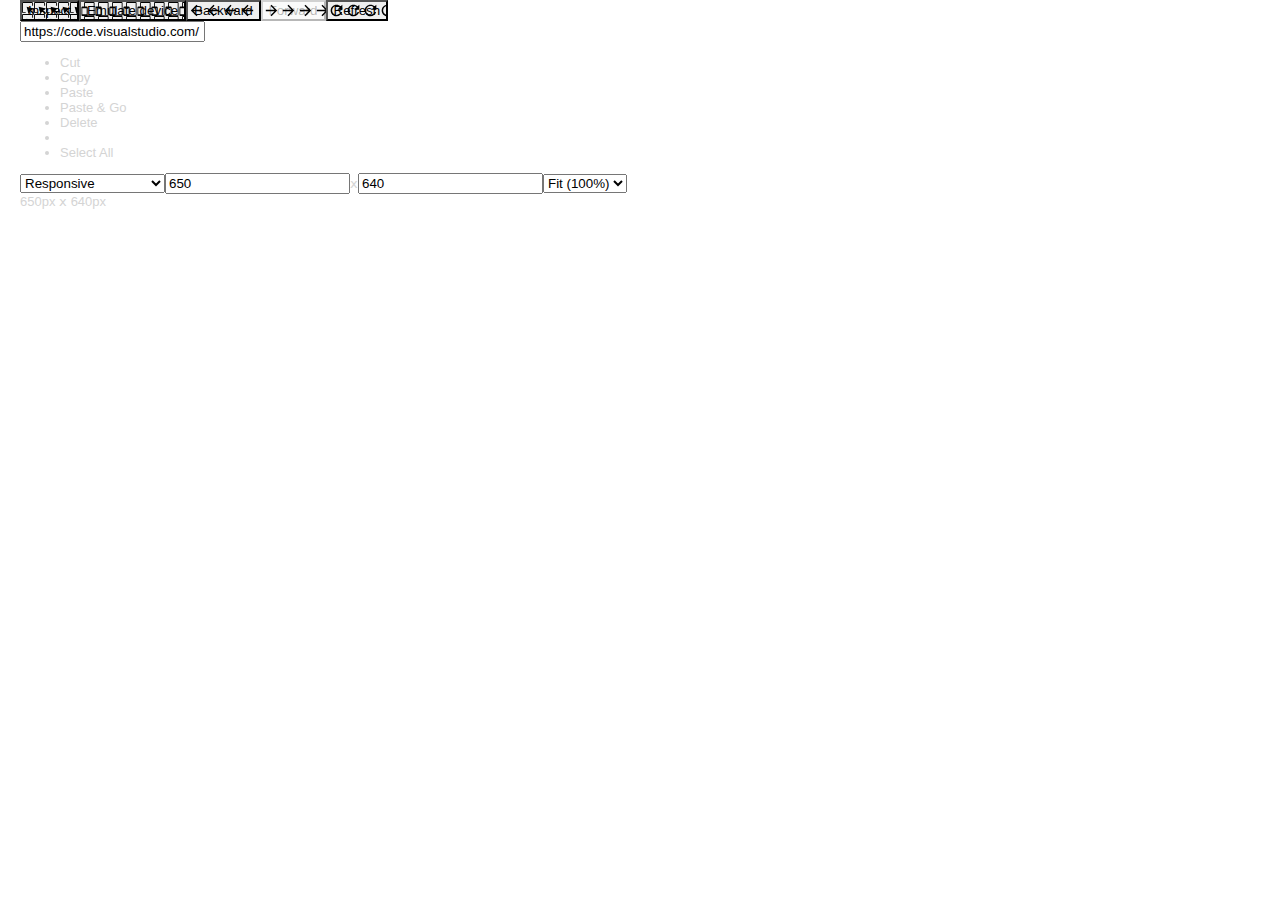
<file: ImageS/Creating an HTML Document _ Coursera_files/index.html>
<!DOCTYPE html>
<!-- saved from url=(0296)https://feklgejwvwwr.labs.coursera.org/webview/index.html?id=897366c4-3906-421e-9cbb-06f4b1d677bb&swVersion=2&extensionId=auchenberg.vscode-browser-preview&platform=browser&vscode-resource-base-authority=vscode-resource.vscode-webview.net&parentOrigin=https%3A%2F%2Ffeklgejwvwwr.labs.coursera.org -->
<html lang="en" style="width: 100%; height: 100%;"><head><meta http-equiv="Content-Type" content="text/html; charset=UTF-8">
	

	<!-- Disable pinch zooming -->
	<meta name="viewport" content="width=device-width, initial-scale=1.0, maximum-scale=1.0, minimum-scale=1.0, user-scalable=no">

	<meta http-equiv="X-UA-Compatible" content="ie=edge">
	<title>Virtual Document</title>
</head>

<body style="margin: 0; overflow: hidden; width: 100%; height: 100%" role="document">
	<script async="" type="module" src="./main(2).js"></script>
<script>
    const coursera_getParentTargetDomain = function() {
      if (location.ancestorOrigins && location.ancestorOrigins[0]) {
        return location.ancestorOrigins[0];
      }
      return "https://www.coursera.org";
    };
    </script>
<script>
    if (window.parent !== window) {
      (function() {
        var historyWrapper = function(functionType) {
          var whichFunc = history[functionType];
          return function() {
            var response = whichFunc.apply(this, arguments);
            var eventRes = new Event(functionType);
            eventRes.arguments = arguments;
            window.dispatchEvent(eventRes);
            return response;
          };
        };
        history.pushState = historyWrapper("pushState");
        history.replaceState = historyWrapper("replaceState");
        const sendInnerFrameUrl = function() {
          window.parent.postMessage({'innerFrameUrl': window.location.href, 'fromInnerFrame': true}, coursera_getParentTargetDomain());
        };
        window.addEventListener("pushState",    sendInnerFrameUrl);
        window.addEventListener("replaceState", sendInnerFrameUrl);
        window.addEventListener("popstate",     sendInnerFrameUrl);
        window.addEventListener("hashchange",   sendInnerFrameUrl);
      })();
    }
    </script>
<script>
    if (window.parent !== window) {
      window.parent.postMessage({'innerFrameUrl': window.location.href, 'fromInnerFrame': true}, coursera_getParentTargetDomain());
    }
    </script>
<script>
    if (window.parent !== window) {
      (function() {
        function throttle(callback, limit) {
          var waiting = false;                      // Initially, we're not waiting
          return function () {                      // We return a throttled function
            if (!waiting) {                         // If we're not waiting
              callback.apply(this, arguments);      // Execute users function
              waiting = true;                       // Prevent future invocations
              setTimeout(function () {              // After a period of time
                  waiting = false;                  // And allow future invocations
              }, limit);
            }
          }
        }

        const notify = () => {
          window.parent.postMessage({'isActive': true, 'fromInnerFrame': true}, coursera_getParentTargetDomain());
        };

        const throttledNotify = throttle(notify, 10000);
      
        window.addEventListener('keydown', throttledNotify);
        window.addEventListener('mousemove', throttledNotify);
        window.addEventListener('click', throttledNotify);
      })();
    }
    </script>


<iframe id="active-frame" frameborder="0" sandbox="allow-scripts allow-forms allow-same-origin allow-pointer-lock allow-downloads" allow="clipboard-read; clipboard-write;" src="./fake.html" style="display: block; margin: 0px; overflow: hidden; position: absolute; width: 100%; height: 100%; visibility: visible;"></iframe></body></html>
</file>
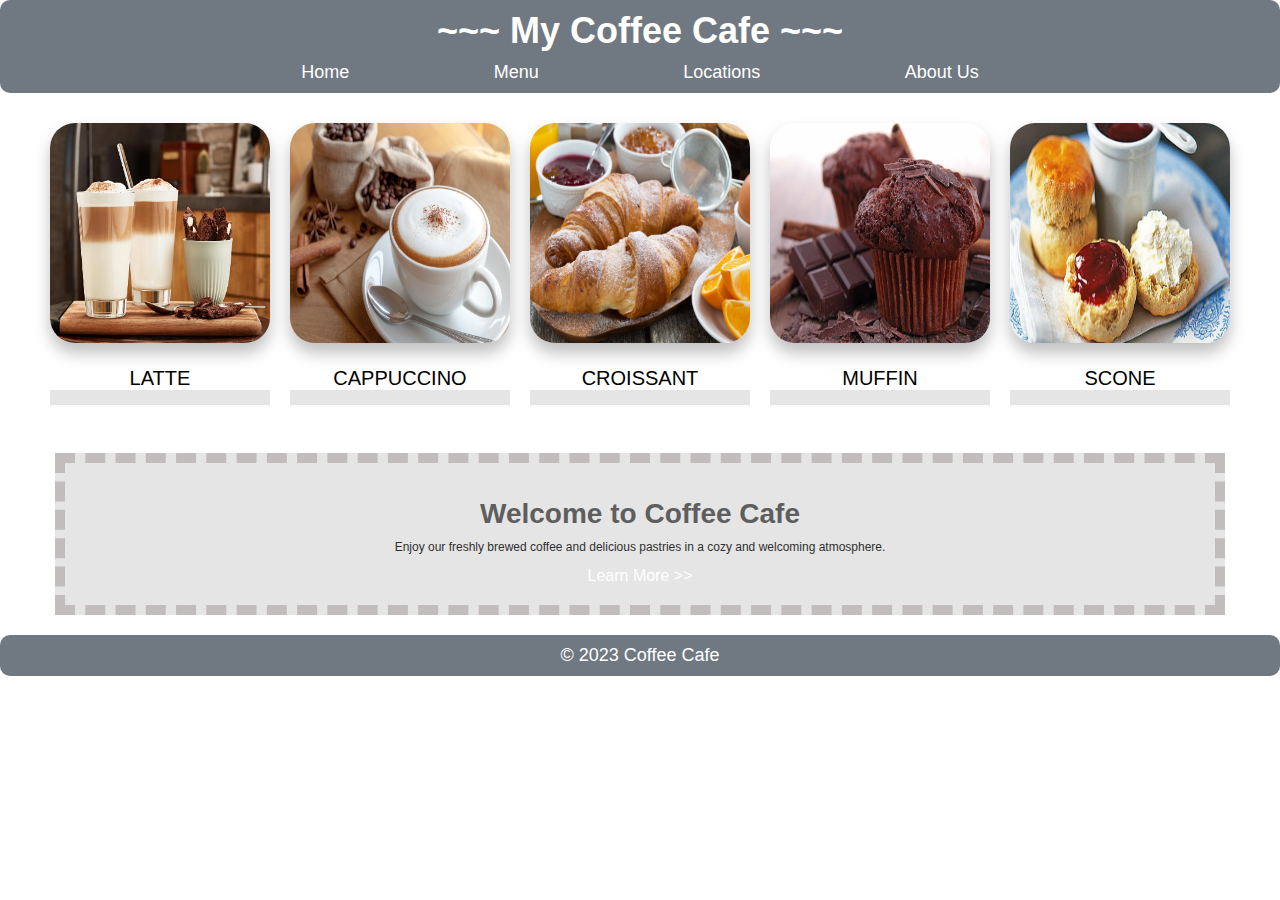
<file: HTML/mmm.html>
<!DOCTYPE html>
<html lang="en">
<head>
    <meta charset="UTF-8">
    <meta http-equiv="X-UA-Compatible" content="IE=edge">
    <meta name="viewport" content="width=device-width, initial-scale=1.0">
    <link rel="stylesheet" href="mm.css">
    <title>My Cafe</title>
</head>
<body>
    <header class="header">
        <h1> ~~~ My Coffee Cafe ~~~ </h1>
        <nav>
          <ul>
            <li><a href="#">Home</a></li>
            <li><a href="#">Menu</a></li>
            <li><a href="#">Locations</a></li>
            <li><a href="#">About Us</a></li>
          </ul>
        </nav>
    </header>
    <div class="albom">
        <div class="item">
            <img class="img" src="../ImageS/latte.jpg" alt="">
                <p class="name">Latte</p>
            </img>
        </div>
        <div class="item">
            <img class="img" src="../ImageS/Cappuccino.jpg" alt="">
                <p class="name">Cappuccino</p>
            </img>
        </div>
        <div class="item">
            <img class="img" src="../ImageS/Croissant.jpg" alt="">
                <p class="name">Croissant</p>
            </img>
        </div>
        <div class="item">
            <img class="img" src="../ImageS/Muffin.jpg" alt="">
                <p class="name">Muffin</p>
            </img>
        </div>
        <div  class="item">
            <img class="img" src="../ImageS/Scone.jpeg" alt="">
                <p class="name">Scone</p>
            </img>
        </div>
    </div>

    <section class="hero">
        <h2 class="heroTitle">Welcome to Coffee Cafe</h2>
        <p class="heroText">Enjoy our freshly brewed coffee and delicious pastries in a cozy and welcoming atmosphere.</p>
        <a href="#">Learn More >> </a>
    </section>

    <footer class="footer"><p>&copy; 2023 Coffee Cafe</p></footer>
</body>
</html>
</file>
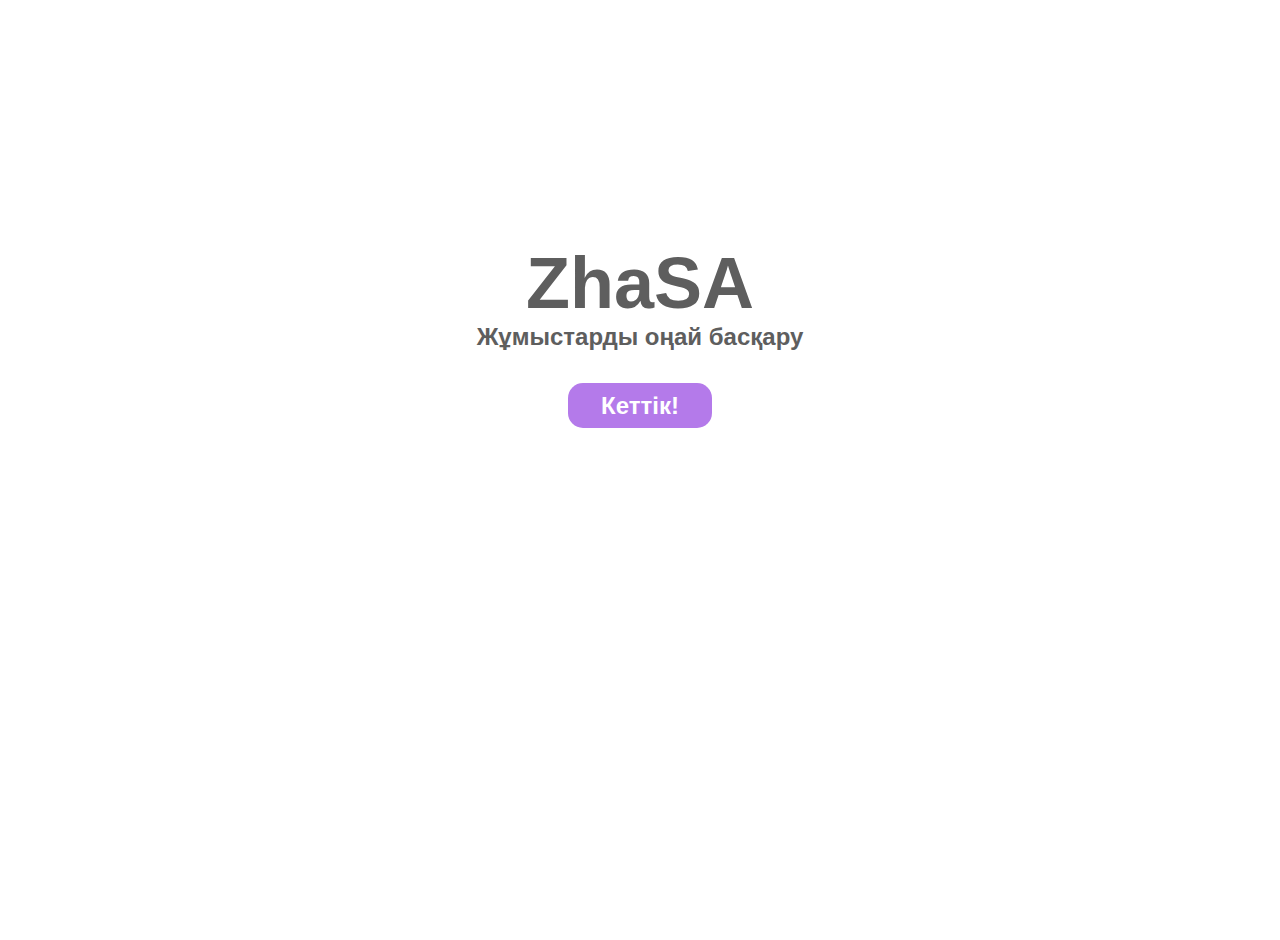
<file: HTML/to-do-1.html>
<!DOCTYPE html>
<html lang="en">
<head>
    <meta charset="UTF-8">
    <meta http-equiv="X-UA-Compatible" content="IE=edge">
    <meta name="viewport" content="width=device-width, initial-scale=1.0">
    <link rel="stylesheet" href="../CSS/toDo-general.css">
    <title>To-Do-1</title>
</head>
<body>
    <div class="div_main">
        <div class="title-site">ZhaSA</div>
        <div class="describeS">Жұмыстарды оңай басқару</div>   
        <button class="btn_gen"><a class="btn_text" href="to-do-2.html">Кеттік!</a></button>
    </div>
</body>
</html>
</file>
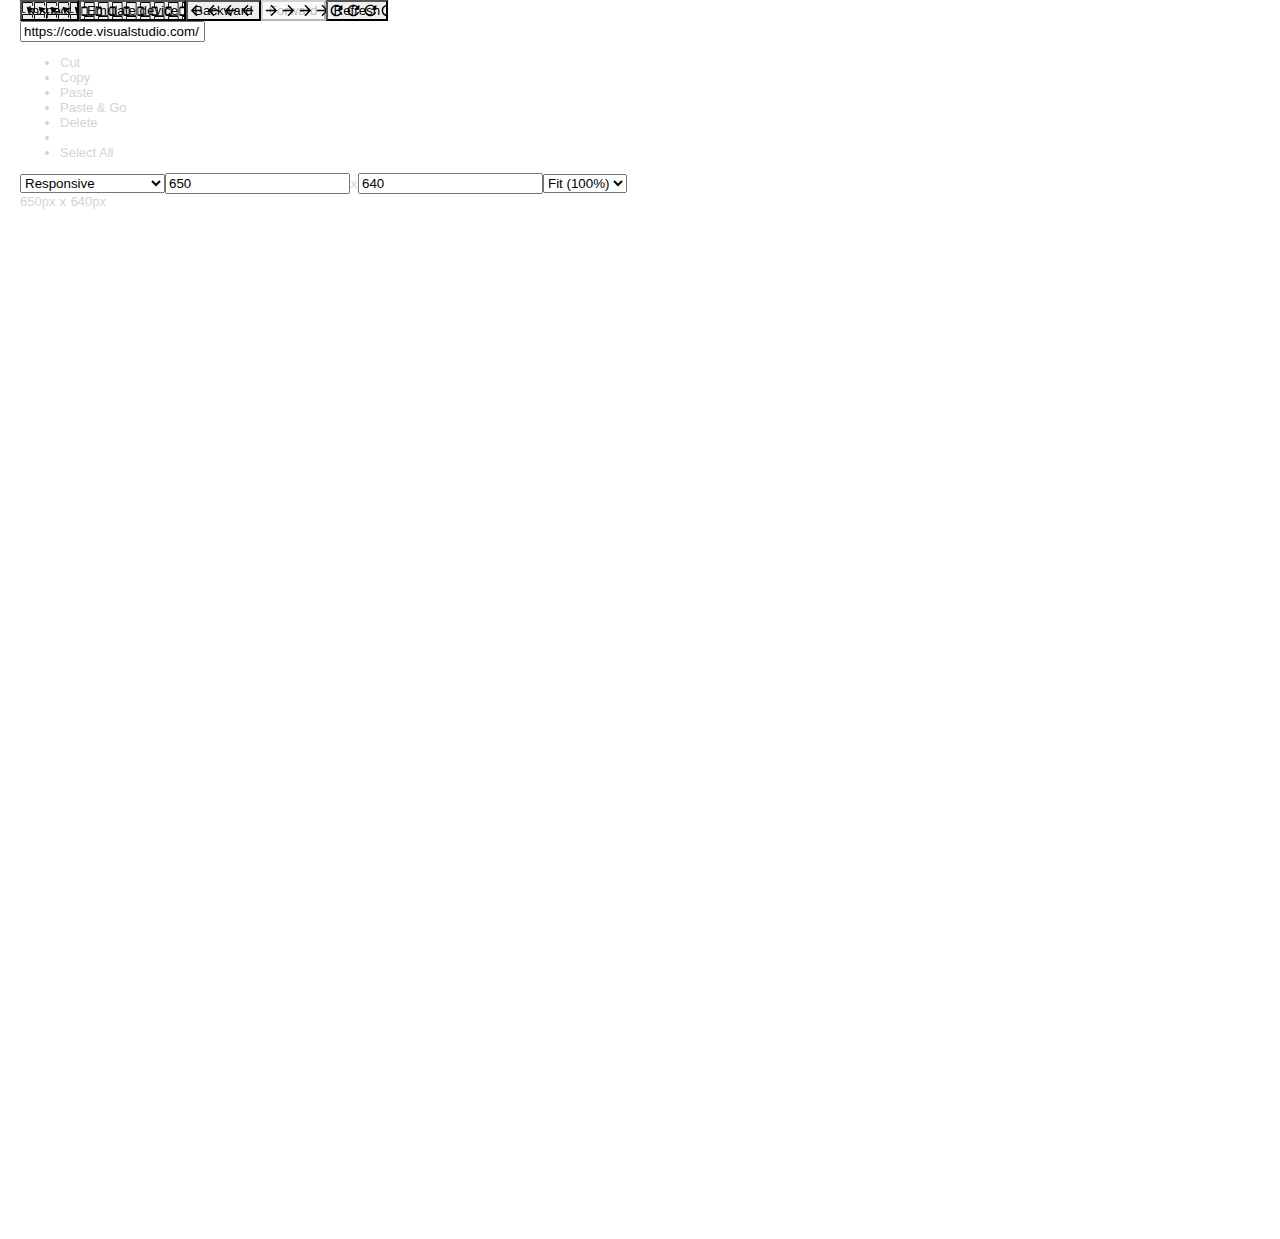
<file: ImageS/Creating an HTML Document _ Coursera_files/fake.html>
<!DOCTYPE html>
<!-- saved from url=(0296)https://feklgejwvwwr.labs.coursera.org/webview/index.html?id=897366c4-3906-421e-9cbb-06f4b1d677bb&swVersion=2&extensionId=auchenberg.vscode-browser-preview&platform=browser&vscode-resource-base-authority=vscode-resource.vscode-webview.net&parentOrigin=https%3A%2F%2Ffeklgejwvwwr.labs.coursera.org -->
<html lang="en" style="--vscode-font-family:&quot;Segoe WPC&quot;, &quot;Segoe UI&quot;, sans-serif; --vscode-font-weight:normal; --vscode-font-size:13px; --vscode-editor-font-family:Consolas, &quot;Courier New&quot;, monospace; --vscode-editor-font-weight:normal; --vscode-editor-font-size:14px; --vscode-foreground:#cccccc; --vscode-errorForeground:#f48771; --vscode-descriptionForeground:rgba(204, 204, 204, 0.7); --vscode-icon-foreground:#c5c5c5; --vscode-focusBorder:#007fd4; --vscode-textSeparator-foreground:rgba(255, 255, 255, 0.18); --vscode-textLink-foreground:#3794ff; --vscode-textLink-activeForeground:#3794ff; --vscode-textPreformat-foreground:#d7ba7d; --vscode-textBlockQuote-background:rgba(127, 127, 127, 0.1); --vscode-textBlockQuote-border:rgba(0, 122, 204, 0.5); --vscode-textCodeBlock-background:rgba(10, 10, 10, 0.4); --vscode-widget-shadow:rgba(0, 0, 0, 0.36); --vscode-input-background:#3c3c3c; --vscode-input-foreground:#cccccc; --vscode-inputOption-activeBorder:rgba(0, 122, 204, 0); --vscode-inputOption-activeBackground:rgba(0, 127, 212, 0.4); --vscode-inputOption-activeForeground:#ffffff; --vscode-input-placeholderForeground:#a6a6a6; --vscode-inputValidation-infoBackground:#063b49; --vscode-inputValidation-infoBorder:#007acc; --vscode-inputValidation-warningBackground:#352a05; --vscode-inputValidation-warningBorder:#b89500; --vscode-inputValidation-errorBackground:#5a1d1d; --vscode-inputValidation-errorBorder:#be1100; --vscode-dropdown-background:#3c3c3c; --vscode-dropdown-foreground:#f0f0f0; --vscode-dropdown-border:#3c3c3c; --vscode-checkbox-background:#3c3c3c; --vscode-checkbox-foreground:#f0f0f0; --vscode-checkbox-border:#3c3c3c; --vscode-button-foreground:#ffffff; --vscode-button-background:#0e639c; --vscode-button-hoverBackground:#1177bb; --vscode-button-secondaryForeground:#ffffff; --vscode-button-secondaryBackground:#3a3d41; --vscode-button-secondaryHoverBackground:#45494e; --vscode-badge-background:#4d4d4d; --vscode-badge-foreground:#ffffff; --vscode-scrollbar-shadow:#000000; --vscode-scrollbarSlider-background:rgba(121, 121, 121, 0.4); --vscode-scrollbarSlider-hoverBackground:rgba(100, 100, 100, 0.7); --vscode-scrollbarSlider-activeBackground:rgba(191, 191, 191, 0.4); --vscode-progressBar-background:#0e70c0; --vscode-editorError-foreground:#f14c4c; --vscode-editorWarning-foreground:#cca700; --vscode-editorInfo-foreground:#3794ff; --vscode-editorHint-foreground:rgba(238, 238, 238, 0.7); --vscode-sash-hoverBorder:#007fd4; --vscode-editor-background:#1e1e1e; --vscode-editor-foreground:#d4d4d4; --vscode-editorWidget-background:#252526; --vscode-editorWidget-foreground:#cccccc; --vscode-editorWidget-border:#454545; --vscode-quickInput-background:#252526; --vscode-quickInput-foreground:#cccccc; --vscode-quickInputTitle-background:rgba(255, 255, 255, 0.1); --vscode-pickerGroup-foreground:#3794ff; --vscode-pickerGroup-border:#3f3f46; --vscode-keybindingLabel-background:rgba(128, 128, 128, 0.17); --vscode-keybindingLabel-foreground:#cccccc; --vscode-keybindingLabel-border:rgba(51, 51, 51, 0.6); --vscode-keybindingLabel-bottomBorder:rgba(68, 68, 68, 0.6); --vscode-editor-selectionBackground:#264f78; --vscode-editor-inactiveSelectionBackground:#3a3d41; --vscode-editor-selectionHighlightBackground:rgba(173, 214, 255, 0.15); --vscode-editor-findMatchBackground:#515c6a; --vscode-editor-findMatchHighlightBackground:rgba(234, 92, 0, 0.33); --vscode-editor-findRangeHighlightBackground:rgba(58, 61, 65, 0.4); --vscode-searchEditor-findMatchBackground:rgba(234, 92, 0, 0.22); --vscode-editor-hoverHighlightBackground:rgba(38, 79, 120, 0.25); --vscode-editorHoverWidget-background:#252526; --vscode-editorHoverWidget-foreground:#cccccc; --vscode-editorHoverWidget-border:#454545; --vscode-editorHoverWidget-statusBarBackground:#2c2c2d; --vscode-editorLink-activeForeground:#4e94ce; --vscode-editorInlayHint-foreground:rgba(255, 255, 255, 0.8); --vscode-editorInlayHint-background:rgba(77, 77, 77, 0.6); --vscode-editorLightBulb-foreground:#ffcc00; --vscode-editorLightBulbAutoFix-foreground:#75beff; --vscode-diffEditor-insertedTextBackground:rgba(155, 185, 85, 0.2); --vscode-diffEditor-removedTextBackground:rgba(255, 0, 0, 0.2); --vscode-diffEditor-diagonalFill:rgba(204, 204, 204, 0.2); --vscode-list-focusOutline:#007fd4; --vscode-list-activeSelectionBackground:#094771; --vscode-list-activeSelectionForeground:#ffffff; --vscode-list-activeSelectionIconForeground:#ffffff; --vscode-list-inactiveSelectionBackground:#37373d; --vscode-list-hoverBackground:#2a2d2e; --vscode-list-dropBackground:#383b3d; --vscode-list-highlightForeground:#18a3ff; --vscode-list-focusHighlightForeground:#18a3ff; --vscode-list-invalidItemForeground:#b89500; --vscode-list-errorForeground:#f88070; --vscode-list-warningForeground:#cca700; --vscode-listFilterWidget-background:#653723; --vscode-listFilterWidget-outline:rgba(0, 0, 0, 0); --vscode-listFilterWidget-noMatchesOutline:#be1100; --vscode-list-filterMatchBackground:rgba(234, 92, 0, 0.33); --vscode-tree-indentGuidesStroke:#585858; --vscode-tree-tableColumnsBorder:rgba(204, 204, 204, 0.13); --vscode-list-deemphasizedForeground:#8c8c8c; --vscode-quickInputList-focusForeground:#ffffff; --vscode-quickInputList-focusIconForeground:#ffffff; --vscode-quickInputList-focusBackground:#094771; --vscode-menu-foreground:#cccccc; --vscode-menu-background:#252526; --vscode-menu-selectionForeground:#ffffff; --vscode-menu-selectionBackground:#094771; --vscode-menu-separatorBackground:#bbbbbb; --vscode-toolbar-hoverBackground:rgba(90, 93, 94, 0.31); --vscode-toolbar-activeBackground:rgba(99, 102, 103, 0.31); --vscode-editor-snippetTabstopHighlightBackground:rgba(124, 124, 124, 0.3); --vscode-editor-snippetFinalTabstopHighlightBorder:#525252; --vscode-breadcrumb-foreground:rgba(204, 204, 204, 0.8); --vscode-breadcrumb-background:#1e1e1e; --vscode-breadcrumb-focusForeground:#e0e0e0; --vscode-breadcrumb-activeSelectionForeground:#e0e0e0; --vscode-breadcrumbPicker-background:#252526; --vscode-merge-currentHeaderBackground:rgba(64, 200, 174, 0.5); --vscode-merge-currentContentBackground:rgba(64, 200, 174, 0.2); --vscode-merge-incomingHeaderBackground:rgba(64, 166, 255, 0.5); --vscode-merge-incomingContentBackground:rgba(64, 166, 255, 0.2); --vscode-merge-commonHeaderBackground:rgba(96, 96, 96, 0.4); --vscode-merge-commonContentBackground:rgba(96, 96, 96, 0.16); --vscode-editorOverviewRuler-currentContentForeground:rgba(64, 200, 174, 0.5); --vscode-editorOverviewRuler-incomingContentForeground:rgba(64, 166, 255, 0.5); --vscode-editorOverviewRuler-commonContentForeground:rgba(96, 96, 96, 0.4); --vscode-editorOverviewRuler-findMatchForeground:rgba(209, 134, 22, 0.49); --vscode-editorOverviewRuler-selectionHighlightForeground:rgba(160, 160, 160, 0.8); --vscode-minimap-findMatchHighlight:#d18616; --vscode-minimap-selectionHighlight:#264f78; --vscode-minimap-errorHighlight:rgba(255, 18, 18, 0.7); --vscode-minimap-warningHighlight:#cca700; --vscode-minimapSlider-background:rgba(121, 121, 121, 0.2); --vscode-minimapSlider-hoverBackground:rgba(100, 100, 100, 0.35); --vscode-minimapSlider-activeBackground:rgba(191, 191, 191, 0.2); --vscode-problemsErrorIcon-foreground:#f14c4c; --vscode-problemsWarningIcon-foreground:#cca700; --vscode-problemsInfoIcon-foreground:#3794ff; --vscode-charts-foreground:#cccccc; --vscode-charts-lines:rgba(204, 204, 204, 0.5); --vscode-charts-red:#f14c4c; --vscode-charts-blue:#3794ff; --vscode-charts-yellow:#cca700; --vscode-charts-orange:#d18616; --vscode-charts-green:#89d185; --vscode-charts-purple:#b180d7; --vscode-editor-lineHighlightBorder:#282828; --vscode-editor-rangeHighlightBackground:rgba(255, 255, 255, 0.04); --vscode-editor-symbolHighlightBackground:rgba(234, 92, 0, 0.33); --vscode-editorCursor-foreground:#aeafad; --vscode-editorWhitespace-foreground:rgba(227, 228, 226, 0.16); --vscode-editorIndentGuide-background:#404040; --vscode-editorIndentGuide-activeBackground:#707070; --vscode-editorLineNumber-foreground:#858585; --vscode-editorActiveLineNumber-foreground:#c6c6c6; --vscode-editorLineNumber-activeForeground:#c6c6c6; --vscode-editorRuler-foreground:#5a5a5a; --vscode-editorCodeLens-foreground:#999999; --vscode-editorBracketMatch-background:rgba(0, 100, 0, 0.1); --vscode-editorBracketMatch-border:#888888; --vscode-editorOverviewRuler-border:rgba(127, 127, 127, 0.3); --vscode-editorGutter-background:#1e1e1e; --vscode-editorUnnecessaryCode-opacity:rgba(0, 0, 0, 0.67); --vscode-editorGhostText-foreground:rgba(255, 255, 255, 0.34); --vscode-editorOverviewRuler-rangeHighlightForeground:rgba(0, 122, 204, 0.6); --vscode-editorOverviewRuler-errorForeground:rgba(255, 18, 18, 0.7); --vscode-editorOverviewRuler-warningForeground:#cca700; --vscode-editorOverviewRuler-infoForeground:#3794ff; --vscode-editorBracketHighlight-foreground1:#ffd700; --vscode-editorBracketHighlight-foreground2:#da70d6; --vscode-editorBracketHighlight-foreground3:#179fff; --vscode-editorBracketHighlight-foreground4:rgba(0, 0, 0, 0); --vscode-editorBracketHighlight-foreground5:rgba(0, 0, 0, 0); --vscode-editorBracketHighlight-foreground6:rgba(0, 0, 0, 0); --vscode-editorBracketHighlight-unexpectedBracket\.foreground:rgba(255, 18, 18, 0.8); --vscode-symbolIcon-arrayForeground:#cccccc; --vscode-symbolIcon-booleanForeground:#cccccc; --vscode-symbolIcon-classForeground:#ee9d28; --vscode-symbolIcon-colorForeground:#cccccc; --vscode-symbolIcon-constantForeground:#cccccc; --vscode-symbolIcon-constructorForeground:#b180d7; --vscode-symbolIcon-enumeratorForeground:#ee9d28; --vscode-symbolIcon-enumeratorMemberForeground:#75beff; --vscode-symbolIcon-eventForeground:#ee9d28; --vscode-symbolIcon-fieldForeground:#75beff; --vscode-symbolIcon-fileForeground:#cccccc; --vscode-symbolIcon-folderForeground:#cccccc; --vscode-symbolIcon-functionForeground:#b180d7; --vscode-symbolIcon-interfaceForeground:#75beff; --vscode-symbolIcon-keyForeground:#cccccc; --vscode-symbolIcon-keywordForeground:#cccccc; --vscode-symbolIcon-methodForeground:#b180d7; --vscode-symbolIcon-moduleForeground:#cccccc; --vscode-symbolIcon-namespaceForeground:#cccccc; --vscode-symbolIcon-nullForeground:#cccccc; --vscode-symbolIcon-numberForeground:#cccccc; --vscode-symbolIcon-objectForeground:#cccccc; --vscode-symbolIcon-operatorForeground:#cccccc; --vscode-symbolIcon-packageForeground:#cccccc; --vscode-symbolIcon-propertyForeground:#cccccc; --vscode-symbolIcon-referenceForeground:#cccccc; --vscode-symbolIcon-snippetForeground:#cccccc; --vscode-symbolIcon-stringForeground:#cccccc; --vscode-symbolIcon-structForeground:#cccccc; --vscode-symbolIcon-textForeground:#cccccc; --vscode-symbolIcon-typeParameterForeground:#cccccc; --vscode-symbolIcon-unitForeground:#cccccc; --vscode-symbolIcon-variableForeground:#75beff; --vscode-editorOverviewRuler-bracketMatchForeground:#a0a0a0; --vscode-editor-linkedEditingBackground:rgba(255, 0, 0, 0.3); --vscode-editor-wordHighlightBackground:rgba(87, 87, 87, 0.72); --vscode-editor-wordHighlightStrongBackground:rgba(0, 73, 114, 0.72); --vscode-editorOverviewRuler-wordHighlightForeground:rgba(160, 160, 160, 0.8); --vscode-editorOverviewRuler-wordHighlightStrongForeground:rgba(192, 160, 192, 0.8); --vscode-editor-foldBackground:rgba(38, 79, 120, 0.3); --vscode-editorGutter-foldingControlForeground:#c5c5c5; --vscode-peekViewTitle-background:rgba(55, 148, 255, 0.1); --vscode-peekViewTitleLabel-foreground:#ffffff; --vscode-peekViewTitleDescription-foreground:rgba(204, 204, 204, 0.7); --vscode-peekView-border:#3794ff; --vscode-peekViewResult-background:#252526; --vscode-peekViewResult-lineForeground:#bbbbbb; --vscode-peekViewResult-fileForeground:#ffffff; --vscode-peekViewResult-selectionBackground:rgba(51, 153, 255, 0.2); --vscode-peekViewResult-selectionForeground:#ffffff; --vscode-peekViewEditor-background:#001f33; --vscode-peekViewEditorGutter-background:#001f33; --vscode-peekViewResult-matchHighlightBackground:rgba(234, 92, 0, 0.3); --vscode-peekViewEditor-matchHighlightBackground:rgba(255, 143, 0, 0.6); --vscode-editorMarkerNavigationError-background:#f14c4c; --vscode-editorMarkerNavigationError-headerBackground:rgba(241, 76, 76, 0.1); --vscode-editorMarkerNavigationWarning-background:#cca700; --vscode-editorMarkerNavigationWarning-headerBackground:rgba(204, 167, 0, 0.1); --vscode-editorMarkerNavigationInfo-background:#3794ff; --vscode-editorMarkerNavigationInfo-headerBackground:rgba(55, 148, 255, 0.1); --vscode-editorMarkerNavigation-background:#1e1e1e; --vscode-editorSuggestWidget-background:#252526; --vscode-editorSuggestWidget-border:#454545; --vscode-editorSuggestWidget-foreground:#d4d4d4; --vscode-editorSuggestWidget-selectedForeground:#ffffff; --vscode-editorSuggestWidget-selectedIconForeground:#ffffff; --vscode-editorSuggestWidget-selectedBackground:#094771; --vscode-editorSuggestWidget-highlightForeground:#18a3ff; --vscode-editorSuggestWidget-focusHighlightForeground:#18a3ff; --vscode-tab-activeBackground:#1e1e1e; --vscode-tab-unfocusedActiveBackground:#1e1e1e; --vscode-tab-inactiveBackground:#2d2d2d; --vscode-tab-unfocusedInactiveBackground:#2d2d2d; --vscode-tab-activeForeground:#ffffff; --vscode-tab-inactiveForeground:rgba(255, 255, 255, 0.5); --vscode-tab-unfocusedActiveForeground:rgba(255, 255, 255, 0.5); --vscode-tab-unfocusedInactiveForeground:rgba(255, 255, 255, 0.25); --vscode-tab-border:#252526; --vscode-tab-lastPinnedBorder:rgba(204, 204, 204, 0.2); --vscode-tab-activeModifiedBorder:#3399cc; --vscode-tab-inactiveModifiedBorder:rgba(51, 153, 204, 0.5); --vscode-tab-unfocusedActiveModifiedBorder:rgba(51, 153, 204, 0.5); --vscode-tab-unfocusedInactiveModifiedBorder:rgba(51, 153, 204, 0.25); --vscode-editorPane-background:#1e1e1e; --vscode-editorGroupHeader-tabsBackground:#252526; --vscode-editorGroupHeader-noTabsBackground:#1e1e1e; --vscode-editorGroup-border:#444444; --vscode-editorGroup-dropBackground:rgba(83, 89, 93, 0.5); --vscode-panel-background:#1e1e1e; --vscode-panel-border:rgba(128, 128, 128, 0.35); --vscode-panelTitle-activeForeground:#e7e7e7; --vscode-panelTitle-inactiveForeground:rgba(231, 231, 231, 0.6); --vscode-panelTitle-activeBorder:#e7e7e7; --vscode-panel-dropBorder:#e7e7e7; --vscode-panelSection-dropBackground:rgba(83, 89, 93, 0.5); --vscode-panelSectionHeader-background:rgba(128, 128, 128, 0.2); --vscode-panelSection-border:rgba(128, 128, 128, 0.35); --vscode-banner-background:#094771; --vscode-banner-foreground:#ffffff; --vscode-banner-iconForeground:#3794ff; --vscode-statusBar-foreground:#ffffff; --vscode-statusBar-noFolderForeground:#ffffff; --vscode-statusBar-background:#007acc; --vscode-statusBar-noFolderBackground:#68217a; --vscode-statusBarItem-activeBackground:rgba(255, 255, 255, 0.18); --vscode-statusBarItem-hoverBackground:rgba(255, 255, 255, 0.12); --vscode-statusBarItem-prominentForeground:#ffffff; --vscode-statusBarItem-prominentBackground:rgba(0, 0, 0, 0.5); --vscode-statusBarItem-prominentHoverBackground:rgba(0, 0, 0, 0.3); --vscode-statusBarItem-errorBackground:#c72e0f; --vscode-statusBarItem-errorForeground:#ffffff; --vscode-statusBarItem-warningBackground:#7a6400; --vscode-statusBarItem-warningForeground:#ffffff; --vscode-activityBar-background:#333333; --vscode-activityBar-foreground:#ffffff; --vscode-activityBar-inactiveForeground:rgba(255, 255, 255, 0.4); --vscode-activityBar-activeBorder:#ffffff; --vscode-activityBar-dropBorder:#ffffff; --vscode-activityBarBadge-background:#007acc; --vscode-activityBarBadge-foreground:#ffffff; --vscode-statusBarItem-remoteBackground:#16825d; --vscode-statusBarItem-remoteForeground:#ffffff; --vscode-extensionBadge-remoteBackground:#007acc; --vscode-extensionBadge-remoteForeground:#ffffff; --vscode-sideBar-background:#252526; --vscode-sideBarTitle-foreground:#bbbbbb; --vscode-sideBar-dropBackground:rgba(83, 89, 93, 0.5); --vscode-sideBarSectionHeader-background:rgba(0, 0, 0, 0); --vscode-sideBarSectionHeader-border:rgba(204, 204, 204, 0.2); --vscode-titleBar-activeForeground:#cccccc; --vscode-titleBar-inactiveForeground:rgba(204, 204, 204, 0.6); --vscode-titleBar-activeBackground:#3c3c3c; --vscode-titleBar-inactiveBackground:rgba(60, 60, 60, 0.6); --vscode-menubar-selectionForeground:#cccccc; --vscode-menubar-selectionBackground:rgba(255, 255, 255, 0.1); --vscode-notifications-foreground:#cccccc; --vscode-notifications-background:#252526; --vscode-notificationLink-foreground:#3794ff; --vscode-notificationCenterHeader-background:#303031; --vscode-notifications-border:#303031; --vscode-notificationsErrorIcon-foreground:#f14c4c; --vscode-notificationsWarningIcon-foreground:#cca700; --vscode-notificationsInfoIcon-foreground:#3794ff; --vscode-editorGutter-commentRangeForeground:#c5c5c5; --vscode-debugToolBar-background:#333333; --vscode-debugIcon-startForeground:#89d185; --vscode-settings-headerForeground:#e7e7e7; --vscode-settings-modifiedItemIndicator:#0c7d9d; --vscode-settings-dropdownBackground:#3c3c3c; --vscode-settings-dropdownForeground:#f0f0f0; --vscode-settings-dropdownBorder:#3c3c3c; --vscode-settings-dropdownListBorder:#454545; --vscode-settings-checkboxBackground:#3c3c3c; --vscode-settings-checkboxForeground:#f0f0f0; --vscode-settings-checkboxBorder:#3c3c3c; --vscode-settings-textInputBackground:#3c3c3c; --vscode-settings-textInputForeground:#cccccc; --vscode-settings-numberInputBackground:#3c3c3c; --vscode-settings-numberInputForeground:#cccccc; --vscode-settings-focusedRowBackground:rgba(128, 128, 128, 0.14); --vscode-settings-rowHoverBackground:rgba(128, 128, 128, 0.07); --vscode-settings-focusedRowBorder:rgba(255, 255, 255, 0.12); --vscode-terminal-foreground:#cccccc; --vscode-terminal-selectionBackground:rgba(255, 255, 255, 0.25); --vscode-terminal-border:rgba(128, 128, 128, 0.35); --vscode-terminal-dropBackground:rgba(83, 89, 93, 0.5); --vscode-testing-iconFailed:#f14c4c; --vscode-testing-iconErrored:#f14c4c; --vscode-testing-iconPassed:#73c991; --vscode-testing-runAction:#73c991; --vscode-testing-iconQueued:#cca700; --vscode-testing-iconUnset:#848484; --vscode-testing-iconSkipped:#848484; --vscode-testing-peekBorder:#f14c4c; --vscode-testing-peekHeaderBackground:rgba(241, 76, 76, 0.1); --vscode-testing-message\.error\.decorationForeground:#f14c4c; --vscode-testing-message\.error\.lineBackground:rgba(255, 0, 0, 0.2); --vscode-testing-message\.info\.decorationForeground:rgba(212, 212, 212, 0.5); --vscode-welcomePage-tileBackground:#252526; --vscode-welcomePage-tileHoverBackground:#2c2c2d; --vscode-welcomePage-tileShadow\.:rgba(0, 0, 0, 0.36); --vscode-welcomePage-progress\.background:#3c3c3c; --vscode-welcomePage-progress\.foreground:#3794ff; --vscode-statusBar-debuggingBackground:#cc6633; --vscode-statusBar-debuggingForeground:#ffffff; --vscode-debugExceptionWidget-border:#a31515; --vscode-debugExceptionWidget-background:#420b0d; --vscode-editorGutter-modifiedBackground:#0c7d9d; --vscode-editorGutter-addedBackground:#587c0c; --vscode-editorGutter-deletedBackground:#94151b; --vscode-minimapGutter-modifiedBackground:#0c7d9d; --vscode-minimapGutter-addedBackground:#587c0c; --vscode-minimapGutter-deletedBackground:#94151b; --vscode-editorOverviewRuler-modifiedForeground:rgba(12, 125, 157, 0.6); --vscode-editorOverviewRuler-addedForeground:rgba(88, 124, 12, 0.6); --vscode-editorOverviewRuler-deletedForeground:rgba(148, 21, 27, 0.6); --vscode-editor-stackFrameHighlightBackground:rgba(255, 255, 0, 0.2); --vscode-editor-focusedStackFrameHighlightBackground:rgba(122, 189, 122, 0.3); --vscode-debugIcon-breakpointForeground:#e51400; --vscode-debugIcon-breakpointDisabledForeground:#848484; --vscode-debugIcon-breakpointUnverifiedForeground:#848484; --vscode-debugIcon-breakpointCurrentStackframeForeground:#ffcc00; --vscode-debugIcon-breakpointStackframeForeground:#89d185; --vscode-editor-inlineValuesForeground:rgba(255, 255, 255, 0.5); --vscode-editor-inlineValuesBackground:rgba(255, 200, 0, 0.2); --vscode-ports-iconRunningProcessForeground:#369432; --vscode-notebook-cellBorderColor:#37373d; --vscode-notebook-focusedEditorBorder:#007fd4; --vscode-notebookStatusSuccessIcon-foreground:#89d185; --vscode-notebookStatusErrorIcon-foreground:#f48771; --vscode-notebookStatusRunningIcon-foreground:#cccccc; --vscode-notebook-cellToolbarSeparator:rgba(128, 128, 128, 0.35); --vscode-notebook-selectedCellBackground:#37373d; --vscode-notebook-selectedCellBorder:#37373d; --vscode-notebook-focusedCellBorder:#007fd4; --vscode-notebook-inactiveFocusedCellBorder:#37373d; --vscode-notebook-cellStatusBarItemHoverBackground:rgba(255, 255, 255, 0.15); --vscode-notebook-cellInsertionIndicator:#007fd4; --vscode-notebookScrollbarSlider-background:rgba(121, 121, 121, 0.4); --vscode-notebookScrollbarSlider-hoverBackground:rgba(100, 100, 100, 0.7); --vscode-notebookScrollbarSlider-activeBackground:rgba(191, 191, 191, 0.4); --vscode-notebook-symbolHighlightBackground:rgba(255, 255, 255, 0.04); --vscode-notebook-cellEditorBackground:rgba(204, 204, 204, 0.04); --vscode-scm-providerBorder:#454545; --vscode-debugTokenExpression-name:#c586c0; --vscode-debugTokenExpression-value:rgba(204, 204, 204, 0.6); --vscode-debugTokenExpression-string:#ce9178; --vscode-debugTokenExpression-boolean:#4e94ce; --vscode-debugTokenExpression-number:#b5cea8; --vscode-debugTokenExpression-error:#f48771; --vscode-debugView-exceptionLabelForeground:#cccccc; --vscode-debugView-exceptionLabelBackground:#6c2022; --vscode-debugView-stateLabelForeground:#cccccc; --vscode-debugView-stateLabelBackground:rgba(136, 136, 136, 0.27); --vscode-debugView-valueChangedHighlight:#569cd6; --vscode-debugConsole-infoForeground:#3794ff; --vscode-debugConsole-warningForeground:#cca700; --vscode-debugConsole-errorForeground:#f48771; --vscode-debugConsole-sourceForeground:#cccccc; --vscode-debugConsoleInputIcon-foreground:#cccccc; --vscode-debugIcon-pauseForeground:#75beff; --vscode-debugIcon-stopForeground:#f48771; --vscode-debugIcon-disconnectForeground:#f48771; --vscode-debugIcon-restartForeground:#89d185; --vscode-debugIcon-stepOverForeground:#75beff; --vscode-debugIcon-stepIntoForeground:#75beff; --vscode-debugIcon-stepOutForeground:#75beff; --vscode-debugIcon-continueForeground:#75beff; --vscode-debugIcon-stepBackForeground:#75beff; --vscode-extensionButton-prominentBackground:#0e639c; --vscode-extensionButton-prominentForeground:#ffffff; --vscode-extensionButton-prominentHoverBackground:#1177bb; --vscode-extensionIcon-starForeground:#ff8e00; --vscode-terminal-ansiBlack:#000000; --vscode-terminal-ansiRed:#cd3131; --vscode-terminal-ansiGreen:#0dbc79; --vscode-terminal-ansiYellow:#e5e510; --vscode-terminal-ansiBlue:#2472c8; --vscode-terminal-ansiMagenta:#bc3fbc; --vscode-terminal-ansiCyan:#11a8cd; --vscode-terminal-ansiWhite:#e5e5e5; --vscode-terminal-ansiBrightBlack:#666666; --vscode-terminal-ansiBrightRed:#f14c4c; --vscode-terminal-ansiBrightGreen:#23d18b; --vscode-terminal-ansiBrightYellow:#f5f543; --vscode-terminal-ansiBrightBlue:#3b8eea; --vscode-terminal-ansiBrightMagenta:#d670d6; --vscode-terminal-ansiBrightCyan:#29b8db; --vscode-terminal-ansiBrightWhite:#e5e5e5; --vscode-interactive-activeCodeBorder:#3794ff; --vscode-interactive-inactiveCodeBorder:#37373d; --vscode-gitDecoration-addedResourceForeground:#81b88b; --vscode-gitDecoration-modifiedResourceForeground:#e2c08d; --vscode-gitDecoration-deletedResourceForeground:#c74e39; --vscode-gitDecoration-renamedResourceForeground:#73c991; --vscode-gitDecoration-untrackedResourceForeground:#73c991; --vscode-gitDecoration-ignoredResourceForeground:#8c8c8c; --vscode-gitDecoration-stageModifiedResourceForeground:#e2c08d; --vscode-gitDecoration-stageDeletedResourceForeground:#c74e39; --vscode-gitDecoration-conflictingResourceForeground:#e4676b; --vscode-gitDecoration-submoduleResourceForeground:#8db9e2;"><head><meta http-equiv="Content-Type" content="text/html; charset=UTF-8"><style id="_defaultStyles">
	html {
		scrollbar-color: var(--vscode-scrollbarSlider-background) var(--vscode-editor-background);
	}

	body {
		background-color: transparent;
		color: var(--vscode-editor-foreground);
		font-family: var(--vscode-font-family);
		font-weight: var(--vscode-font-weight);
		font-size: var(--vscode-font-size);
		margin: 0;
		padding: 0 20px;
	}

	img {
		max-width: 100%;
		max-height: 100%;
	}

	a {
		color: var(--vscode-textLink-foreground);
	}

	a:hover {
		color: var(--vscode-textLink-activeForeground);
	}

	a:focus,
	input:focus,
	select:focus,
	textarea:focus {
		outline: 1px solid -webkit-focus-ring-color;
		outline-offset: -1px;
	}

	code {
		color: var(--vscode-textPreformat-foreground);
	}

	blockquote {
		background: var(--vscode-textBlockQuote-background);
		border-color: var(--vscode-textBlockQuote-border);
	}

	kbd {
		color: var(--vscode-editor-foreground);
		border-radius: 3px;
		vertical-align: middle;
		padding: 1px 3px;

		background-color: hsla(0,0%,50%,.17);
		border: 1px solid rgba(71,71,71,.4);
		border-bottom-color: rgba(88,88,88,.4);
		box-shadow: inset 0 -1px 0 rgba(88,88,88,.4);
	}
	.vscode-light kbd {
		background-color: hsla(0,0%,87%,.5);
		border: 1px solid hsla(0,0%,80%,.7);
		border-bottom-color: hsla(0,0%,73%,.7);
		box-shadow: inset 0 -1px 0 hsla(0,0%,73%,.7);
	}

	::-webkit-scrollbar {
		width: 10px;
		height: 10px;
	}

	::-webkit-scrollbar-corner {
		background-color: var(--vscode-editor-background);
	}

	::-webkit-scrollbar-thumb {
		background-color: var(--vscode-scrollbarSlider-background);
	}
	::-webkit-scrollbar-thumb:hover {
		background-color: var(--vscode-scrollbarSlider-hoverBackground);
	}
	::-webkit-scrollbar-thumb:active {
		background-color: var(--vscode-scrollbarSlider-activeBackground);
	}</style><script id="_vscodeApiScript">
			globalThis.acquireVsCodeApi = (function() {
				const originalPostMessage = window.parent['__vscode_post_message__'].bind(window.parent);
				const doPostMessage = (channel, data, transfer) => {
					originalPostMessage(channel, data, transfer);
				};

				let acquired = false;

				let state = undefined;

				return () => {
					if (acquired && !undefined) {
						throw new Error('An instance of the VS Code API has already been acquired');
					}
					acquired = true;
					return Object.freeze({
						postMessage: function(message, transfer) {
							doPostMessage('onmessage', { message, transfer }, transfer);
						},
						setState: function(newState) {
							state = newState;
							doPostMessage('do-update-state', JSON.stringify(newState));
							return newState;
						},
						getState: function() {
							return state;
						}
					});
				};
			})();
			delete window.parent;
			delete window.top;
			delete window.frameElement;
		</script>
                    
                    <link rel="stylesheet" type="text/css" href="https://vscode-remote+feklgejwvwwr-002elabs-002ecoursera-002eorg.vscode-resource.vscode-webview.net/home/coder/.local/share/code-server/extensions/vscode-browser-preview/build/static/css/main.df56d569.chunk.css">
                    <!--<base href="https://vscode-remote%2Bfeklgejwvwwr-002elabs-002ecoursera-002eorg.vscode-resource.vscode-webview.net/home/coder/.local/share/code-server/extensions/vscode-browser-preview/build/">--><base href=".">
                </head>
    
                <body class="vscode-dark" data-vscode-theme-kind="vscode-dark" data-vscode-theme-name="Dark+ (default dark)">
                    <div id="root"><div class="App"><div class="toolbar"><div class="inner"><button class="inspect " style="background-image: url(&quot;[data-uri]&quot;); background-size: 12px 12px;">Inspect</button><button class="device " style="background-image: url(&quot;[data-uri]&quot;); background-size: 14px 14px;">Emulate device</button><button class="backward" style="background-image: url(&quot;[data-uri]&quot;);">Backward</button><button class="forward" disabled="" style="background-image: url(&quot;[data-uri]&quot;);">Forward</button><button class="refresh" style="background-image: url(&quot;[data-uri]&quot;);">Refresh</button><div class="urlbar"><input type="text" value="https://code.visualstudio.com/"><ul class="contextMenu hidden" style="left: 0px; top: 0px;"><li class="contextMenuItem">Cut</li><li class="contextMenuItem">Copy</li><li class="contextMenuItem">Paste</li><li class="contextMenuItem">Paste &amp; Go</li><li class="contextMenuItem">Delete</li><li class="contextMenuItem disabled separator"></li><li class="contextMenuItem">Select All</li></ul></div></div><div class="device-settings "><select class="device-selector"><option value="Responsive">Responsive</option><option value="Macbook 15">Macbook 15</option><option value="Macbook 13">Macbook 13</option><option value="Blackberry PlayBook">Blackberry PlayBook</option><option value="BlackBerry Z30">BlackBerry Z30</option><option value="Galaxy Note 3">Galaxy Note 3</option><option value="Galaxy Note II">Galaxy Note II</option><option value="Galaxy S III">Galaxy S III</option><option value="Galaxy S5">Galaxy S5</option><option value="iPad">iPad</option><option value="iPad Mini">iPad Mini</option><option value="iPad Pro">iPad Pro</option><option value="iPhone 4">iPhone 4</option><option value="iPhone 5">iPhone 5</option><option value="iPhone 6">iPhone 6</option><option value="iPhone 6 Plus">iPhone 6 Plus</option><option value="iPhone 7">iPhone 7</option><option value="iPhone 7 Plus">iPhone 7 Plus</option><option value="iPhone 8">iPhone 8</option><option value="iPhone 8 Plus">iPhone 8 Plus</option><option value="iPhone SE">iPhone SE</option><option value="iPhone X">iPhone X</option><option value="Kindle Fire HDX">Kindle Fire HDX</option><option value="LG Optimus L70">LG Optimus L70</option><option value="Microsoft Lumia 550">Microsoft Lumia 550</option><option value="Microsoft Lumia 950">Microsoft Lumia 950</option><option value="Nexus 10">Nexus 10</option><option value="Nexus 4">Nexus 4</option><option value="Nexus 5">Nexus 5</option><option value="Nexus 5X">Nexus 5X</option><option value="Nexus 6">Nexus 6</option><option value="Nexus 6P">Nexus 6P</option><option value="Nexus 7">Nexus 7</option><option value="Nokia Lumia 520">Nokia Lumia 520</option><option value="Nokia N9">Nokia N9</option><option value="Pixel 2">Pixel 2</option><option value="Pixel 2 XL">Pixel 2 XL</option></select><span class="metadata"><input class="viewport-size-input" type="number" min="0" value="650"><span class="spacer">𝗑</span><input class="viewport-size-input" type="number" min="0" value="640"></span><select class="zoom-selector"><option value="fit">Fit (100%)</option></select></div></div><div class="viewport "><div class="loading-bar"><div class="bar" style="display: none; width: 0%;"><div class="peg"></div></div></div><div class="viewport-info hidden">650px 𝗑 640px</div><div class="viewport-resizable-wrap" style="position: relative; user-select: auto; width: 650px; height: 640px; box-sizing: border-box;"><img class="img-hidden" src="[data-uri]"><canvas class="screencast" tabindex="0" width="520" height="512" style="cursor: auto;"></canvas><span><div class="viewport-resizer resizer-top" style="position: absolute; user-select: none; width: 100%; height: 10px; top: -5px; left: 0px; cursor: row-resize;"></div><div class="viewport-resizer resizer-top-right" style="position: absolute; user-select: none; width: 20px; height: 20px; right: -10px; top: -10px; cursor: ne-resize;"></div><div class="viewport-resizer resizer-top-left" style="position: absolute; user-select: none; width: 20px; height: 20px; left: -10px; top: -10px; cursor: nw-resize;"></div><div class="viewport-resizer resizer-bottom" style="position: absolute; user-select: none; width: 100%; height: 10px; bottom: -5px; left: 0px; cursor: row-resize;"></div><div class="viewport-resizer resizer-bottom-right" style="position: absolute; user-select: none; width: 20px; height: 20px; right: -10px; bottom: -10px; cursor: se-resize;"></div><div class="viewport-resizer resizer-bottom-left" style="position: absolute; user-select: none; width: 20px; height: 20px; left: -10px; bottom: -10px; cursor: sw-resize;"></div><div class="viewport-resizer resizer-left" style="position: absolute; user-select: none; width: 10px; height: 100%; top: 0px; left: -5px; cursor: col-resize;"></div><div class="viewport-resizer resizer-right" style="position: absolute; user-select: none; width: 10px; height: 100%; top: 0px; right: -5px; cursor: col-resize;"></div></span></div><div class="__resizable_base__" style="width: 100%; height: 100%; position: absolute; transform: scale(0, 0); left: 0px; flex: 0 1 0%;"></div></div></div></div>
                    <script src="https://vscode-remote+feklgejwvwwr-002elabs-002ecoursera-002eorg.vscode-resource.vscode-webview.net/home/coder/.local/share/code-server/extensions/vscode-browser-preview/build/static/js/runtime~main.9eb600ee.js"></script>
                    <script src="https://vscode-remote+feklgejwvwwr-002elabs-002ecoursera-002eorg.vscode-resource.vscode-webview.net/home/coder/.local/share/code-server/extensions/vscode-browser-preview/build/static/js/2.a9dbd22a.chunk.js"></script>
                    <script src="https://vscode-remote+feklgejwvwwr-002elabs-002ecoursera-002eorg.vscode-resource.vscode-webview.net/home/coder/.local/share/code-server/extensions/vscode-browser-preview/build/static/js/main.67955696.chunk.js"></script>
                
                </body></html>
</file>
<file: HTML/mm.css>
body {
    font-family: Arial, sans-serif;
    margin: 0;
    text-align: center;
    padding: 0;
    box-sizing: border-box;
    font-family:  "Times New Roman" sans-serif;
    font-size: 16px;
}

header {
    background-color: #707881;
    color: #fff;
    padding: 10px;
    text-align: center;
    border-radius: 10px;
}

h1 {
    margin: 0;
    margin-bottom: 10px;
    font-size: 36px;
}

nav ul {
    list-style-type: none;
    margin: 0;
    padding: 0;
}

nav li {
    display: inline-block;
    margin-right: 70px;
    margin-left: 70px;
}
nav a {
    color: #fff;
    text-decoration: none;
    font-size: 18px;
}
footer {
    background-color:#fff;
    color: #363636;
    text-align: center;
    height: 100px;
    align-items: center;
    margin: 0;
  }
  footer>p{
    font-size: 18px;
    background-color: #707881;
    color: #fff;
    padding: 10px;
    max-width: 1400px;;
    margin: 0;
    border-radius: 10px;
  }
  .albom{
    display: flex;
    gap: 20px;
    justify-content: center;
    flex-wrap: wrap;
    margin: 30px;

  }
  .item{
    width: 220px;
    height: 300px;
  }
  .img{
    width: 220px;
    height: 220px;
    border-radius: 25px;
    box-shadow: 0 10px 16px rgba(0,0,0,0.25)
  }
  .name{
    font-size: 20px;
    text-align: center;
    text-transform: uppercase;
    border-bottom: 15px solid rgba(0,0,0,0.10);
    border-width:bold;
  }

  .hero{
    background-color: rgba(0,0,0,0.10);
    padding: 20px;
    border:10px dashed #c2bdbd;
    width: 1110px;
    margin: 0 auto;
    margin-bottom: 20px;

  }
  .heroTitle{
    font-style: normal;
    font-weight: 700;
    font-size: 28px;
    line-height: 29px;
    color: #5E5E5E;
    margin: 0;
    margin-top: 16px;
    
}
.heroText{
    font-style: normal;
    font-weight: 500;
    font-size: 12px;
    line-height: 15px;
    color: rgb(48, 47, 47);
}
a{
    text-decoration: none;
    color: rgb(255, 255, 255);
}
</file>
<file: CSS/toDo-general.css>
body{
    background-color: white;
    box-sizing: border-box;
    margin: 0;
    padding: 0;
    width: 100%;
    height: 100%;
    min-width: 1212px;
    min-height: 700px;
    font-family: 'Inter', sans-serif;
}
a{
    text-decoration: none !important;
}
.div_main{
    width: 100%;
    height: 80%;
    text-align: center;
    margin-top: 240px;
}
.title-site{
    height: 82px;
    font-style: normal;
    font-weight: 700;
    font-size: 72px;
    line-height: 87px;
    text-align: center;
    color: #5E5E5E;
    align-items: center;
}
.describeS{
    height: 29px;
    font-style: normal;
    font-weight: 700;
    font-size: 24px;
    line-height: 29px;
    text-align: center;
    color: #5E5E5E;
    align-items: center;

   
}
.btn_gen{
    width: 144px;
    height: 45px;
    background: #B47AEA;
    border-radius: 15px;
    border:0 solid #B47AEA;
    margin-top: 32px;
}
.btn_text{
    width: 86px;
    height: 29px; 
    text-align: center;
    font-style: normal;
    font-weight: 700;
    font-size: 24px;
    line-height: 29px;
    color: #FFFFFF;
}
</file>
